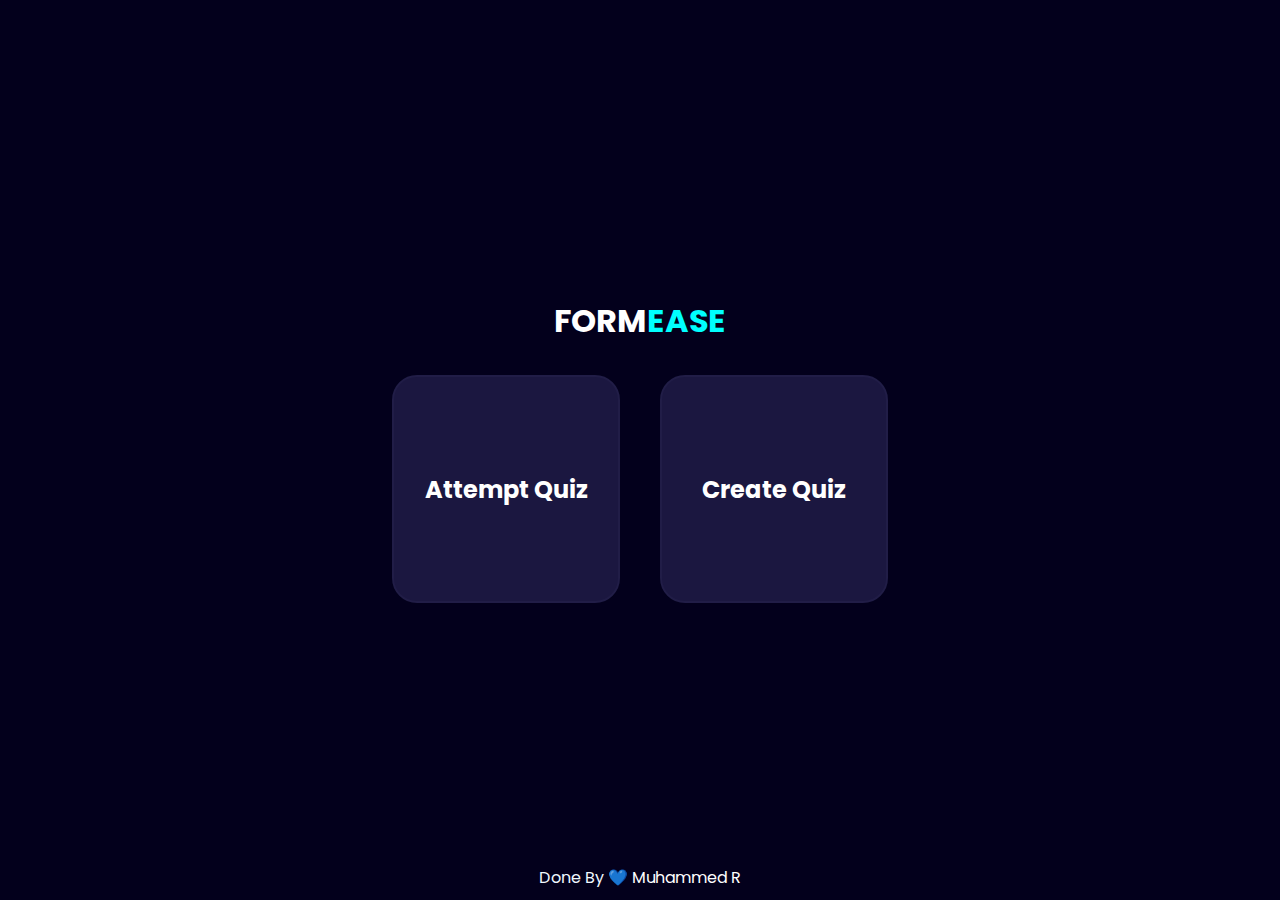
<file: index.html>
<!DOCTYPE html>
<html lang="en">
  <head>
    <link rel="stylesheet" href="./css/index.css" />
    <link rel="preconnect" href="https://fonts.googleapis.com" />
    <link rel="preconnect" href="https://fonts.gstatic.com" crossorigin />
    <link
      href="https://fonts.googleapis.com/css2?family=Poppins&display=swap"
      rel="stylesheet"
    />
    <meta charset="UTF-8" />
    <meta http-equiv="X-UA-Compatible" content="IE=edge" />
    <meta name="viewport" content="width=device-width, initial-scale=1.0" />
    <title>Formease</title>
  </head>
  <body>
    <div class="container">
      <h1>FORM<span>EASE</span></h1>
      <div class="box-container">
        <a href="#" id="popup-link-attempt"
          ><div class="box">
            <h1>Attempt Quiz</h1>
          </div></a
        >
        <a href="#" id="popup-link-create"
          ><div class="box">
            <h1>Create Quiz</h1>
          </div></a
        >
      </div>
      <div id="popup-create">
        <div id="popup-content-create">
          <h2>Create quiz</h2>
          <p>
            Duplicate these
            <a
              href="https://docs.google.com/spreadsheets/d/1xa5bCHfBd3wcRsMSWNGC-WT0FsOntJeB2faru0R1GcE/edit#gid=0"
              class="sheet-link"
              >sheet</a
            >
            first and add the content to it in the provided template. Then, copy
            the link and sheet name and paste it in the fields below.
          </p>
          <form>
            <input
              type="text"
              id="link-input-create"
              name="link"
              placeholder="Enter the sheet link"
            />
            <input
              type="text"
              id="sheet-name"
              name="sheet"
              placeholder="Enter the sheet name"
            />
            <div class="button-row">
              <button id="close-btn-create">Close</button>
              <input
                id="submit-btn-create"
                type="button"
                value="Submit"
                onclick="generatelink()"
              />
            </div>
          </form>
        </div>
      </div>
      <div id="popup-attempt">
        <div id="popup-content-attempt">
          <h2>Attempt quiz</h2>

          <form>
            <input
              type="text"
              id="link-input-attempt"
              name="link"
              placeholder="Enter quiz code"
            />
            <div class="button-row">
              <button id="close-btn-attempt">Close</button>
              <input
                id="url_input"
                type="button"
                value="submit"
                onclick="openQuiz()"
              />
            </div>
          </form>
        </div>
      </div>
      <footer>
        <p>
          Done By 💙
          <a
            href="https://muhammedr7025.github.io/Personal-portfolio/index.html"
            >Muhammed R
          </a>
        </p>
      </footer>
    </div>
    <script src="./JS/index.js"></script>
  </body>
</html>
</file>
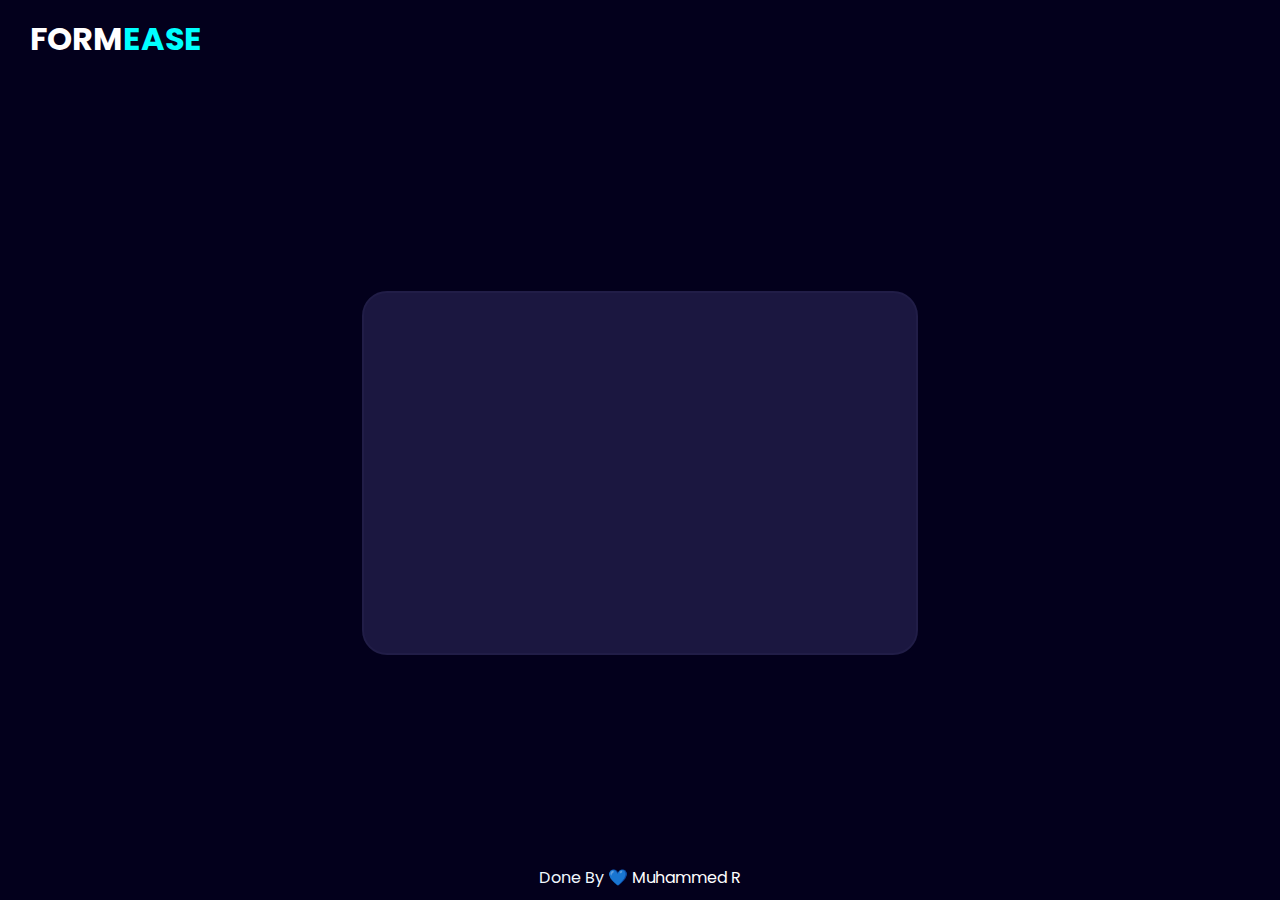
<file: attempt_quiz.html>
<!DOCTYPE html>
<html lang="en">
  <head>
    <link rel="stylesheet" href="./css/attemp_quiz.css" />
    <link rel="preconnect" href="https://fonts.googleapis.com" />
    <link rel="preconnect" href="https://fonts.gstatic.com" crossorigin />
    <link
      href="https://fonts.googleapis.com/css2?family=Poppins&display=swap"
      rel="stylesheet"
    />
    <meta charset="UTF-8" />
    <meta http-equiv="X-UA-Compatible" content="IE=edge" />
    <meta name="viewport" content="width=device-width, initial-scale=1.0" />
    <title>Attempt Quiz</title>
  </head>
  <body>
    <div class="container">
      <h1>FORM<span>EASE</span></h1>
      <div class="q-container">
        <div class="quiz-container">
          <div class="qn-section">
            <h3 id="qn-section"></h3>
          </div>
          <div class="option-container" id="answer-buttons"></div>
          <div class="qn-footer">
            <div id="balance-qn" class="balance-qn"></div>
            <button id="qn-btn" class="qn-btn"></button>
          </div>
        </div>
      </div>
    </div>
    <footer>
      <p>
        Done By 💙
        <a href="https://muhammedr7025.github.io/Personal-portfolio/index.html"
          >Muhammed R
        </a>
      </p>
    </footer>
    <script src="./JS/attempt_quiz.js"></script>
  </body>
</html>
</file>
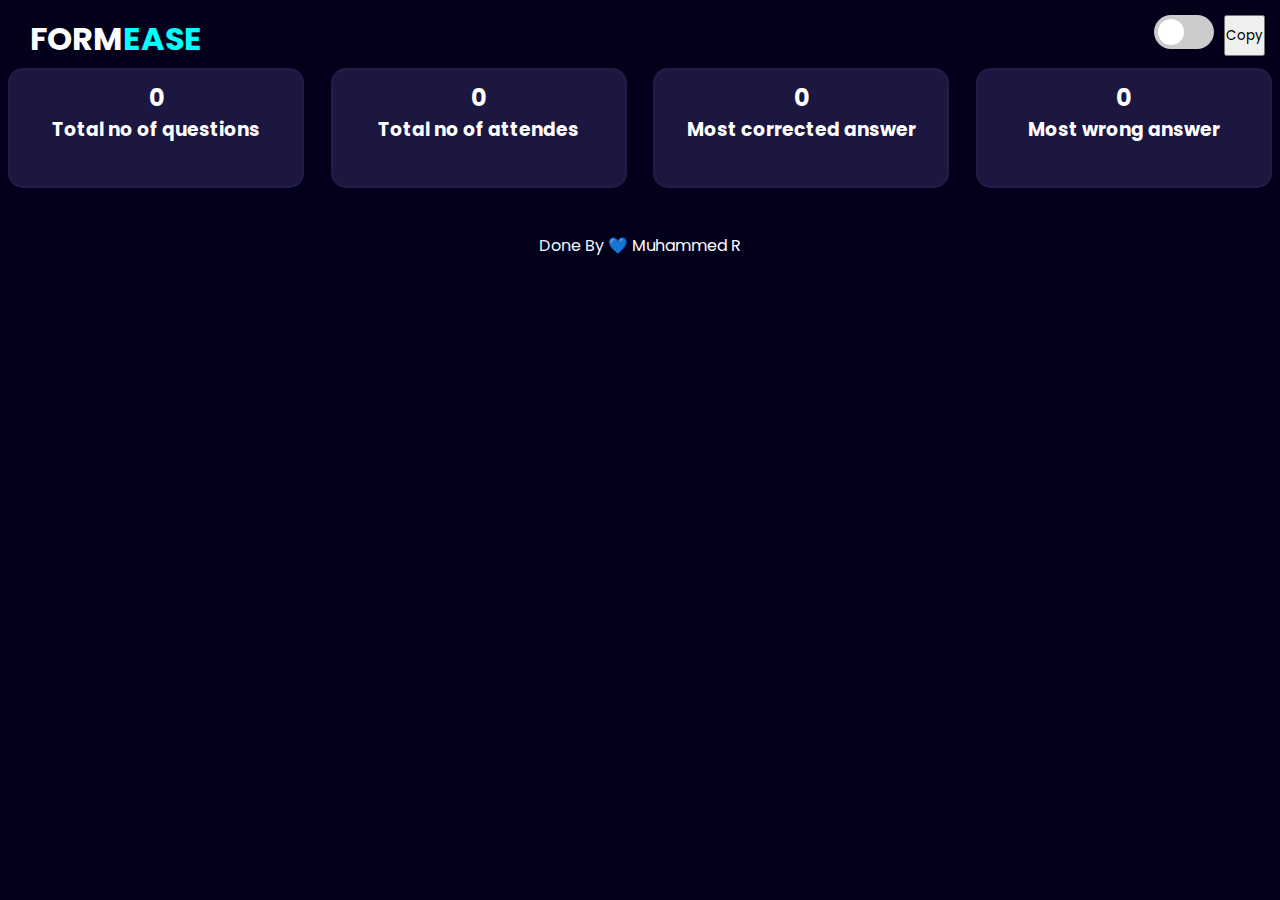
<file: create_quiz.html>
<!DOCTYPE html>
<html lang="en">
<head>
    <link rel="stylesheet" href="./css/create_quiz.css">
    <link rel="preconnect" href="https://fonts.googleapis.com">
    <link rel="preconnect" href="https://fonts.gstatic.com" crossorigin>
    <link href="https://fonts.googleapis.com/css2?family=Poppins&display=swap" rel="stylesheet">
    <meta charset="UTF-8">
    <meta http-equiv="X-UA-Compatible" content="IE=edge">
    <meta name="viewport" content="width=device-width, initial-scale=1.0">
    <title>Create Quiz</title>
</head>
<body>
    <div class="container">
        <h1 class="title">FORM<span>EASE</span></h1>
        <div class="buttons-container">
            <div class="toggle-container">
  <label class="toggle">
    <input type="checkbox">
    <span class="slider round"></span>
  </label>
            </div>
            <button id="copy-button" onclick="cpyLink()">Copy</button>
        </div>
        <div class="info">
            <div class="info-items">
                <h2 id="no_of_qn">0</h2>
               <h3>
                Total no of questions
               </h3>
            </div>
            <div class="info-items">
                <h2 id="total_no_attendes">0</h2>
            <h3>
                Total no of attendes
            </h3>
            </div>
            <div class="info-items">
                <h2 id="most_corrected_answer">0</h2>
                <h3>
                    Most corrected answer
                </h3>
            </div>
            <div class="info-items">
                <h2 id="most_wrong_answer">0</h2>
                <h3>
                    Most wrong answer
                </h3>
            </div>
        </div>
        <div id="qn_container"></div>
    <footer>
        <p>Done By 💙 <a href="https://muhammedr7025.github.io/Personal-portfolio/index.html">Muhammed R </a></p>
    </footer>
    <script src="./JS/create_quiz.js"></script>
</body>
</html>
</file>
<file: css/index.css>
* {
  font-family: "Poppins", sans-serif;
  margin: 0;
  padding: 0;
}
body {
  background-color: #03001c;
}
h1 {
  color: white;
}
.box {
  display: flex;
  justify-content: center;
  align-items: center;
  width: 14rem;
  height: 14rem;
  background-color: #1b1740;
  border-radius: 25px;
  border: 2px solid #211d47;
}
.box > h1 {
  font-size: 24px;
  color: white;
}
.box:hover {
  background-color: #272253;
  transform: scale(1.1);
  transition: 0.2s ease;
}
h1 span {
  color: cyan;
}
.container {
  display: flex;
  width: 100vw;
  height: 100vh;
  justify-content: center;
  align-items: center;
  flex-direction: column;
  gap: 30px;
}
.box-container {
  display: flex;
  justify-content: center;
  gap: 40px;
}
footer {
  width: 100vw;
  text-align: center;
  position: absolute;
  bottom: 10px;
  color: aliceblue;
}
a {
  text-decoration: none;
  color: white;
}
#popup-create {
  position: fixed;
  top: 0;
  left: 0;
  right: 0;
  bottom: 0;
  background-color: #03001c;
  z-index: 9999;
  display: none;
}

/* The popup content */
#popup-content-create {
  position: absolute;
  max-width: 500px; /* set the maximum width of the popup content */
  width: 80%;
  top: 50%;
  left: 50%;
  transform: translate(-50%, -50%);
  padding: 20px;
  background-color: #1b1740;
  border-radius: 25px;
  border: 2px solid #211d47;
  color: white;
  text-align: center;
}

/* The heading */
#popup-content-create h2 {
  font-size: 24px;
  margin-bottom: 10px;
}
/* The paragraph */
#popup-content-create p {
  font-size: 14px;
  margin-top: 10px;
  margin-bottom: 20px;
  line-height: 1.5;
  text-align: justify;
}
/* The sheet link */
.sheet-link {
  color: #f0ad4e;
  text-decoration: underline;
  font-weight: bold;
  cursor: pointer;
}

/* The form */
#popup-content-create form {
  display: flex;
  flex-direction: column;
}

/* The input fields */
#popup-content-create input {
  padding: 10px;
  margin-bottom: 10px;
  border-radius: 5px;
  border: none;
  box-shadow: 0 0 5px rgba(0, 0, 0, 0.2);
}
#popup-content-create input:focus {
  outline: none;
  border: 2px solid #4caf50; /* Change the border color */
  box-shadow: 0 0 5px rgba(76, 175, 80, 0.5); /* Change the box shadow color and intensity */
}
/* The button row */
.button-row {
  display: flex;
  justify-content: center;
  align-items: center;
  margin-top: 20px; /* add some margin between the form inputs and the buttons */
}

/* The close button */
#close-btn-create {
  padding: 10px 20px; /* add more padding to the left and right of the button */
  margin-right: 10px;
  border-radius: 5px;
  border: none;
  box-shadow: 0 0 5px rgba(0, 0, 0, 0.2);
  cursor: pointer;
  background-color: #ee6941;
  color: #fff;
}

/* The submit button */
#submit-btn-create {
  padding: 10px 20px; /* add more padding to the left and right of the button */
  border-radius: 5px;
  border: none;
  box-shadow: 0 0 5px rgba(0, 0, 0, 0.2);
  cursor: pointer;
  background-color: #4caf50;
  color: #fff;
}

#popup-attempt {
  position: fixed;
  top: 0;
  left: 0;
  width: 100%;
  height: 100%;
  background-color: #03001c;
  display: none;
}

#popup-content-attempt {
  position: absolute;
  max-width: 250px; /* set the maximum width of the popup content */
  width: 80%;
  top: 50%;
  left: 50%;
  transform: translate(-50%, -50%);
  padding: 20px;
  background-color: #1b1740;
  border-radius: 25px;
  border: 2px solid #211d47;
  color: white;
  text-align: center;
}

#close-btn-attempt {
  margin-top: 10px;
  padding: 5px 10px;
  background-color: #ccc;
  border: none;
  cursor: pointer;
}

/* The input fields */
#popup-content-attempt input {
  padding: 10px;
  margin-bottom: 10px;
  border-radius: 5px;
  border: none;
  box-shadow: 0 0 5px rgba(0, 0, 0, 0.2);
}
#popup-content-attempt input:focus {
  outline: none;
  border: 2px solid #4caf50; /* Change the border color */
  box-shadow: 0 0 5px rgba(76, 175, 80, 0.5); /* Change the box shadow color and intensity */
}
#url_input {
  padding: 10px 20px; /* add more padding to the left and right of the button */
  border-radius: 5px;
  border: none;
  box-shadow: 0 0 5px rgba(0, 0, 0, 0.2);
  cursor: pointer;
  background-color: #4caf50;
  color: #fff;
}

#close-btn-attempt {
  padding: 10px 20px; /* add more padding to the left and right of the button */
  margin-right: 10px;
  border-radius: 5px;
  border: none;
  box-shadow: 0 0 5px rgba(0, 0, 0, 0.2);
  cursor: pointer;
  background-color: #ee6941;
  color: #fff;
}

@media (max-width: 768px) {
  .box-container {
    flex-direction: column;
  }
}
</file>
<file: css/attemp_quiz.css>
* {
  font-family: "Poppins", sans-serif;
  margin: 0;
  padding: 0;
}
body {
  background-color: #03001c;
}
h1 {
  color: white;
}
.container > h1 {
  margin-left: 30px;
  margin-top: 15px;
  margin-bottom: 5px;
  text-align: left;
}
span {
  color: aqua;
}
footer {
  width: 100vw;
  text-align: center;
  position: absolute;
  bottom: 10px;
  color: aliceblue;
}
a {
  text-decoration: none;
  color: white;
}
.quiz-container {
  display: flex;
  flex-direction: column;
  width: 32rem;
  height: 20rem;
  background-color: #1b1740;
  border-radius: 25px;
  border: 2px solid #211d47;
  padding: 20px;
}
.qn-section {
  color: white;
  padding-left: 20px;
  padding-top: 20px;
}
.q-container {
  height: 90vh;
  display: flex;
  align-items: center;
  justify-content: center;
}
.option-container {
  display: flex;
  flex-direction: column;
  /* background-color: yellow; */
  padding: 10px;
  gap: 10px;
}
.option-container .qn-option {
  padding: 10px;
  background-color: #373167;
  border-radius: 10px;
  color: white;
  text-align: left;
  border: none;
  cursor: pointer;
}
.qn-option:hover:not([disabled]) {
  background-color: #4f4883;
  transform: scale(1.1);
  transition: 0.4s ease;
}
.qn-option:disabled {
  cursor: no-drop;
}
.correct {
  background-color: rgb(135, 231, 135) !important;
  color: rgb(19, 69, 19) !important;
  font-weight: bold !important;
}
.incorrect {
  background-color: rgb(222, 53, 53) !important;
}

.qn-footer {
  display: flex;
  justify-content: space-between;
  color: white;
  padding: 10px;
}

.qn-footer .balance-qn {
  color: white;
  font-weight: bold;
}
.qn-btn {
  padding: 10px 30px;
  background-color: #373167;
  text-align: center;
  border-radius: 12px;
  border: none;
  color: white;
  cursor: pointer;
  display: none;
}
.qn-btn:hover {
  background-color: #4f4882;
  transform: scale(1.1);
  transition: 0.2s ease;
}
</file>
<file: css/create_quiz.css>
* {
  font-family: "Poppins", sans-serif;
  margin: 0;
  padding: 0;
}
body {
  background-color: #03001c;
}
h1 {
  color: white;
}
.container {
  background-color: #03001c;
}
.title {
  margin-left: 30px;
  margin-top: 15px;
  margin-bottom: 5px;
}
span {
  color: aqua;
}
.info {
  display: flex;
  gap: 10px;
  flex-direction: row;
  align-items: center;
  justify-content: space-around;
}
.info-items {
  display: flex;
  flex-direction: column;
  width: 17rem;
  height: 6rem;
  background-color: #1b1740;
  border-radius: 15px;
  border: 2px solid #211d47;
  color: white;
  padding: 10px;
}
.info-items > h2 {
  text-align: center;
}
.info-items > h3 {
  text-align: center;
}
footer {
  margin-top: 5px;
  width: 100vw;
  text-align: center;
  justify-content: flex-end;
  bottom: 10px;
  color: aliceblue;
}
a {
  text-decoration: none;
  color: white;
}
.question {
  padding: 10px;
  width: 90%;
  height: 7rem;
  background-color: #1b1740;
  border-radius: 15px;
  border: 2px solid #211d47;
  color: white;
}
.bar {
  display: flex;
  gap: 10px;
  align-items: center;
}
.bar-container {
  width: 90%;
  display: flex;
  flex-direction: column;
  gap: 6px;
  padding: 10px;
}
.bar-container .red-bar {
  background-color: red;
}
.bar-container .green-bar {
  background-color: rgb(46, 220, 46);
}
.bar-container .orange-bar {
  background-color: rgb(226, 100, 50);
}
.bar-container .yellow-bar {
  background-color: rgb(220, 194, 46);
}
.bar-container .red-bar,
.bar-container .green-bar,
.bar-container .yellow-bar,
.bar-container .orange-bar {
  height: 10px;
  transition: width 3s ease-in-out;
}
#qn_container {
  display: flex;
  flex-direction: column;
  gap: 10px;
  align-items: center;
  padding: 20px 0;
}
@media (max-width: 768px) {
  .info {
    flex-direction: column;
    gap: 10px;
  }
}
.buttons-container {
  display: flex;
  flex-direction: row;
  position: fixed;

  top: 15px;
  right: 15px;

  gap: 10px;
}
/* Style for the toggle button */
.toggle {
  position: relative;
  display: inline-block;
  width: 60px;
  height: 34px;
}

.toggle input {
  display: none;
}

/* Style for the sliding effect */
.slider {
  position: absolute;
  cursor: pointer;
  top: 0;
  left: 0;
  right: 0;
  bottom: 0;
  background-color: #ccc;
  -webkit-transition: 0.4s;
  transition: 0.4s;
  border-radius: 34px;
}

/* Style for the round slider */
.slider.round {
  border-radius: 34px;
}

/* Style for the sliding effect when the toggle button is clicked */
.slider.round:before {
  position: absolute;
  content: "";
  height: 26px;
  width: 26px;
  left: 4px;
  bottom: 4px;
  background-color: white;
  -webkit-transition: 0.4s;
  transition: 0.4s;
  border-radius: 50%;
}

/* Style for the toggle button when it's checked */
input:checked + .slider.round:before {
  -webkit-transform: translateX(26px);
  -ms-transform: translateX(26px);
  transform: translateX(26px);
}

/* Style for the copy button */
#copy-btn {
  margin-left: 10px;
  padding: 5px 10px;
  background-color: #008cba;
  color: white;
  border: none;
  border-radius: 3px;
  cursor: pointer;
}
</file>
